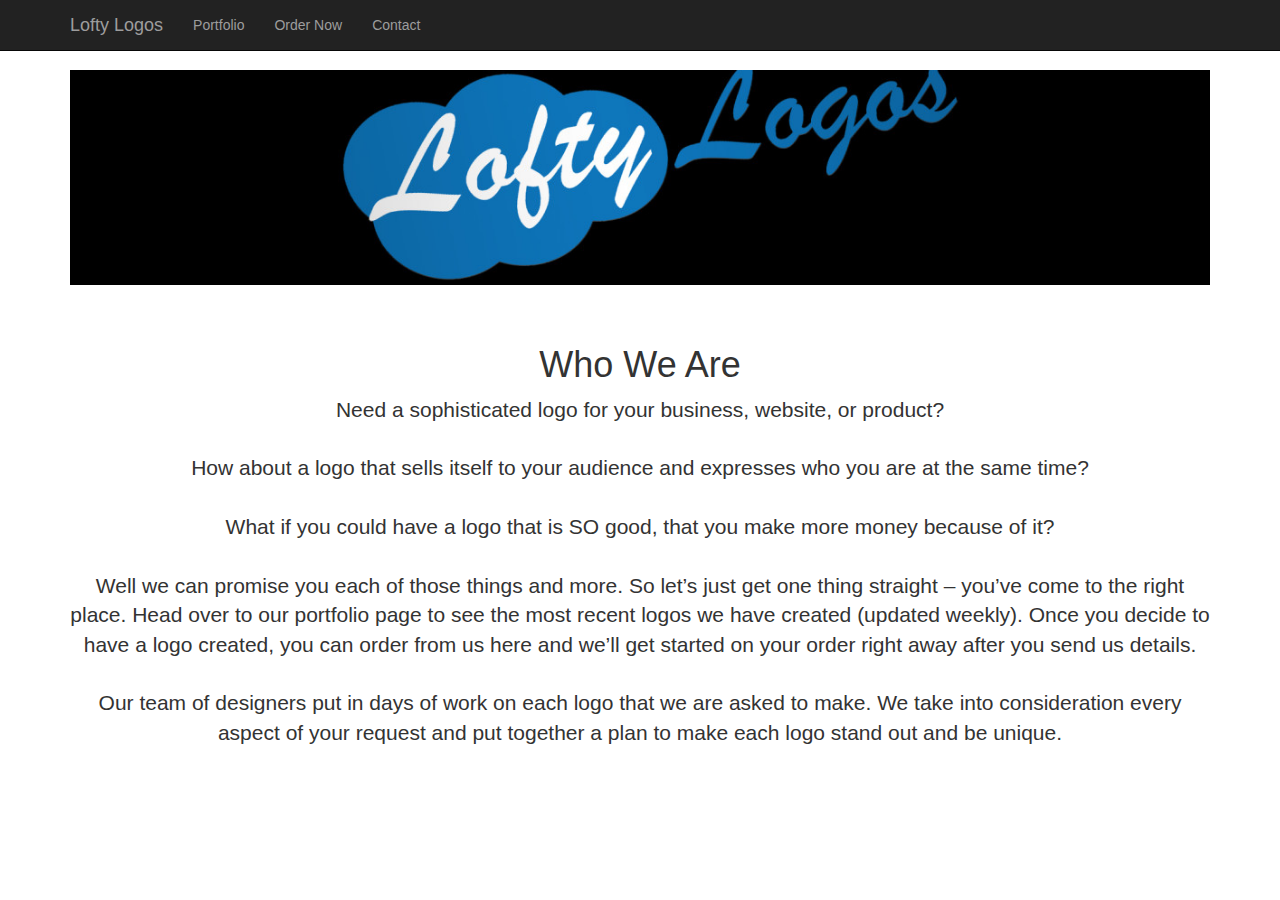
<file: index.html>
<!DOCTYPE html>
<html lang="en">

<head>

    <meta charset="utf-8">
    <meta http-equiv="X-UA-Compatible" content="IE=edge">
    <meta name="viewport" content="width=device-width, initial-scale=1">
    <meta name="description" content="">
    <meta name="author" content="">

    <title>Lofty Logos</title>

    <!-- Bootstrap Core CSS -->
    <link href="css/bootstrap.min.css" rel="stylesheet">

    <!-- Custom CSS -->
    <link href="css/style.css" rel="stylesheet">
    <style>
    body {
        padding-top: 70px;
        /* Required padding for .navbar-fixed-top. Remove if using .navbar-static-top. Change if height of navigation changes. */
    }
    </style>

    <!-- HTML5 Shim and Respond.js IE8 support of HTML5 elements and media queries -->
    <!-- WARNING: Respond.js doesn't work if you view the page via file:// -->
    <!--[if lt IE 9]>
        <script src="https://oss.maxcdn.com/libs/html5shiv/3.7.0/html5shiv.js"></script>
        <script src="https://oss.maxcdn.com/libs/respond.js/1.4.2/respond.min.js"></script>
    <![endif]-->

</head>

<body>

    <!-- Navigation -->
    <nav class="navbar navbar-inverse navbar-fixed-top" role="navigation">
        <div class="container">
            <!-- Brand and toggle get grouped for better mobile display -->
            <div class="navbar-header">
                <button type="button" class="navbar-toggle" data-toggle="collapse" data-target="#bs-example-navbar-collapse-1">
                    <span class="sr-only">Toggle navigation</span>
                    <span class="icon-bar"></span>
                    <span class="icon-bar"></span>
                    <span class="icon-bar"></span>
                </button>
                <a class="navbar-brand" href="index.html">Lofty Logos</a>
            </div>
            <!-- Collect the nav links, forms, and other content for toggling -->
            <div class="collapse navbar-collapse" id="bs-example-navbar-collapse-1">
                <ul class="nav navbar-nav">
                    <li>
                        <a href="portfolio.html">Portfolio</a>
                    </li>
                    <li>
                        <a href="order.html">Order Now</a>
                    </li>
                    <li>
                        <a href="contact.html">Contact</a>
                    </li>
                </ul>
            </div>
            <!-- /.navbar-collapse -->
        </div>
        <!-- /.container -->
    </nav>

    <!-- Page Content -->
    <div class="container">

        <div class="row">
            <div class="col-lg-12">
                <img src="img/lofty-logo.jpg" alt="" style="width:100%">
            </div>
            <div class="col-lg-12 text-center">
                <h1></br>Who We Are</h1>
                <p class="lead">Need a sophisticated logo for your business, website, or product?</br></br>
                    How about a logo that sells itself to your audience and expresses who you are at the same time?</br></br>
                    What if you could have a logo that is SO good, that you make more money because of it?</br></br>
                    Well we can promise you each of those things and more. So let’s just get one thing straight – you’ve come to the right place. Head over to our portfolio page to see the most recent logos we have created (updated weekly). Once you decide to have a logo created, you can order from us here and we’ll get started on your order right away after you send us details.</br></br>
                    Our team of designers put in days of work on each logo that we are asked to make. We take into consideration every aspect of your request and put together a plan to make each logo stand out and be unique.
                </p>                
            </div>
        </div>
        <!-- /.row -->

    </div>
    <!-- /.container -->

    <!-- jQuery Version 1.11.1 -->
    <script src="js/jquery.js"></script>

    <!-- Bootstrap Core JavaScript -->
    <script src="js/bootstrap.min.js"></script>

</body>

</html>
</file>
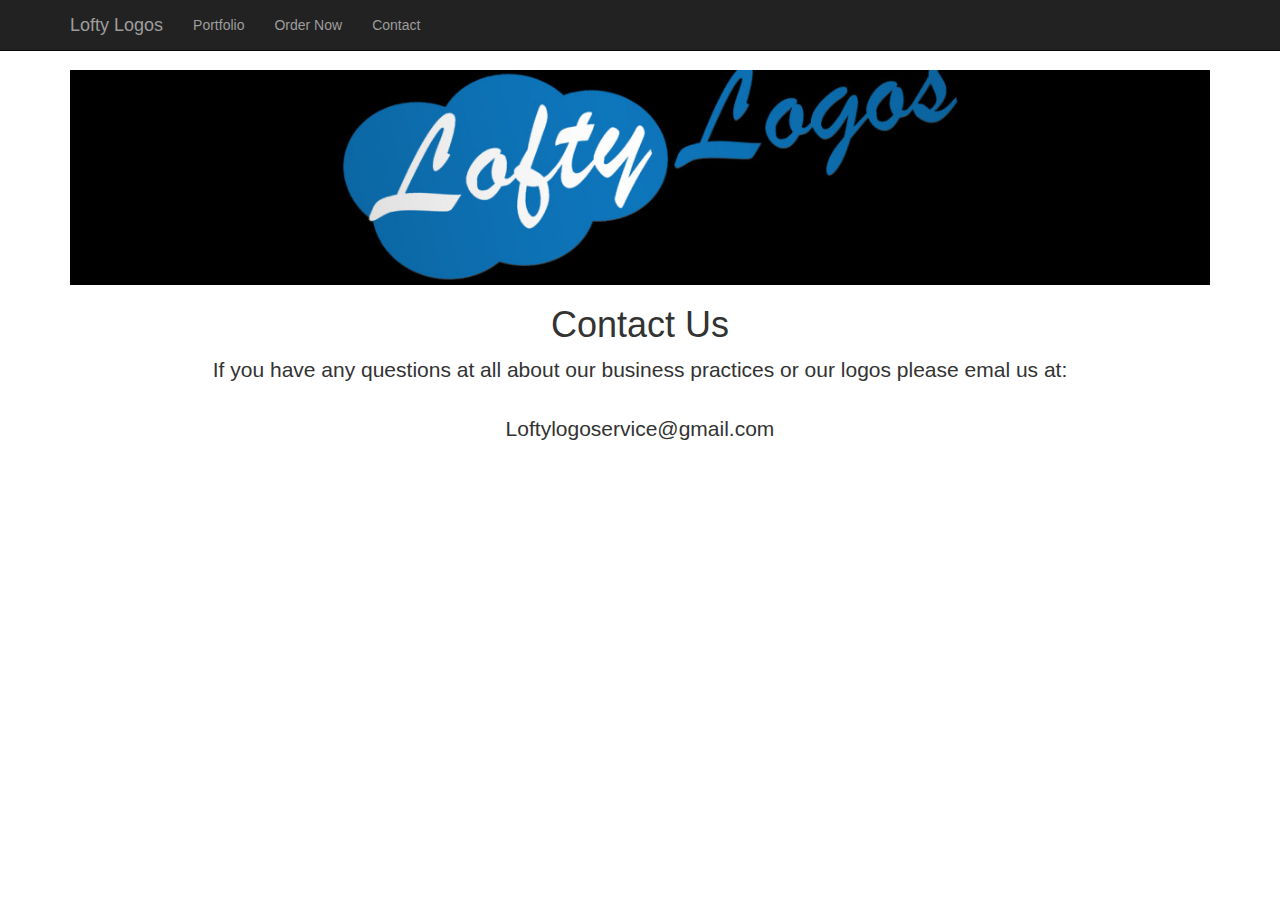
<file: contact.html>
<!DOCTYPE html>
<html lang="en">

<head>

    <meta charset="utf-8">
    <meta http-equiv="X-UA-Compatible" content="IE=edge">
    <meta name="viewport" content="width=device-width, initial-scale=1">
    <meta name="description" content="">
    <meta name="author" content="">

    <title>Lofty Logos</title>

    <!-- Bootstrap Core CSS -->
    <link href="css/bootstrap.min.css" rel="stylesheet">

    <!-- Custom CSS -->
    <link href="css/style.css" rel="stylesheet">
    <style>
    body {
        padding-top: 70px;
        /* Required padding for .navbar-fixed-top. Remove if using .navbar-static-top. Change if height of navigation changes. */
    }
    </style>

    <!-- HTML5 Shim and Respond.js IE8 support of HTML5 elements and media queries -->
    <!-- WARNING: Respond.js doesn't work if you view the page via file:// -->
    <!--[if lt IE 9]>
        <script src="https://oss.maxcdn.com/libs/html5shiv/3.7.0/html5shiv.js"></script>
        <script src="https://oss.maxcdn.com/libs/respond.js/1.4.2/respond.min.js"></script>
    <![endif]-->

</head>

<body>

    <!-- Navigation -->
    <nav class="navbar navbar-inverse navbar-fixed-top" role="navigation">
        <div class="container">
            <!-- Brand and toggle get grouped for better mobile display -->
            <div class="navbar-header">
                <button type="button" class="navbar-toggle" data-toggle="collapse" data-target="#bs-example-navbar-collapse-1">
                    <span class="sr-only">Toggle navigation</span>
                    <span class="icon-bar"></span>
                    <span class="icon-bar"></span>
                    <span class="icon-bar"></span>
                </button>
                <a class="navbar-brand" href="index.html">Lofty Logos</a>
            </div>
            <!-- Collect the nav links, forms, and other content for toggling -->
            <div class="collapse navbar-collapse" id="bs-example-navbar-collapse-1">
                <ul class="nav navbar-nav">
                    <li>
                        <a href="portfolio.html">Portfolio</a>
                    </li>
                    <li>
                        <a href="order.html">Order Now</a>
                    </li>
                    <li>
                        <a href="contact.html">Contact</a>
                    </li>
                </ul>
            </div>
            <!-- /.navbar-collapse -->
        </div>
        <!-- /.container -->
    </nav>

    <!-- Page Content -->
    <div class="container">

        <div class="row">
            <div class="col-lg-12">
                <img src="img/lofty-logo.jpg" alt="" style="width:100%">
            </div>
            <div class="col-lg-12 text-center">
                <h1>Contact Us</h1>
                <p class="lead">If you have any questions at all about our business practices or our logos please emal us at:</br></br>
                    Loftylogoservice@gmail.com
                </p>                
            </div>
        </div>
        <!-- /.row -->

    </div>
    <!-- /.container -->

    <!-- jQuery Version 1.11.1 -->
    <script src="js/jquery.js"></script>

    <!-- Bootstrap Core JavaScript -->
    <script src="js/bootstrap.min.js"></script>

</body>

</html>
</file>
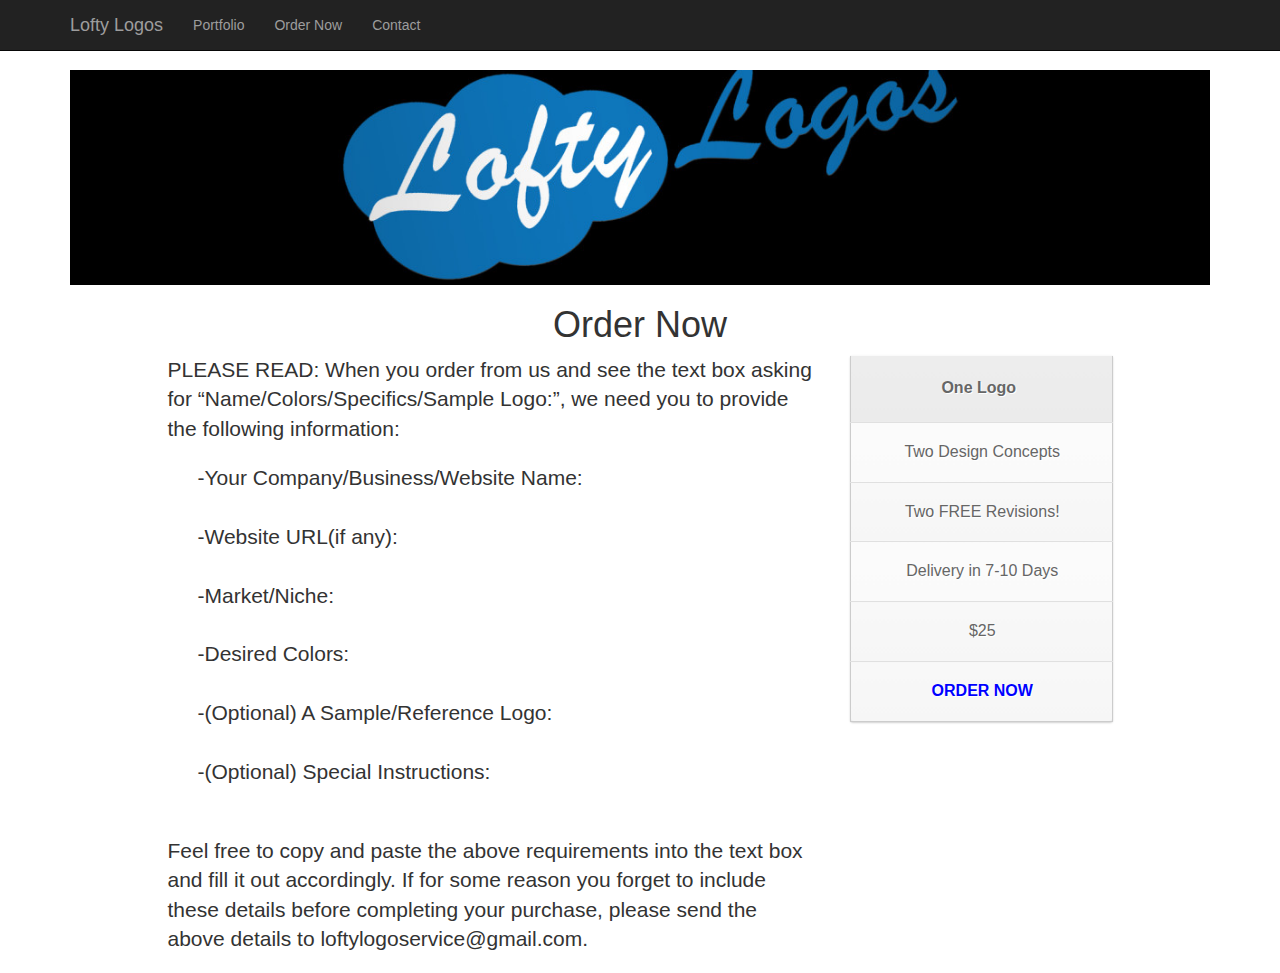
<file: order.html>
<!DOCTYPE html>
<html lang="en">

<head>

    <meta charset="utf-8">
    <meta http-equiv="X-UA-Compatible" content="IE=edge">
    <meta name="viewport" content="width=device-width, initial-scale=1">
    <meta name="description" content="">
    <meta name="author" content="">

    <title>Lofty Logos</title>

    <!-- Bootstrap Core CSS -->
    <link href="css/bootstrap.min.css" rel="stylesheet">

    <!-- Custom CSS -->
    <link href="css/style.css" rel="stylesheet">
    <style>
    body {
        padding-top: 70px;
        /* Required padding for .navbar-fixed-top. Remove if using .navbar-static-top. Change if height of navigation changes. */
    }
    </style>

    <!-- HTML5 Shim and Respond.js IE8 support of HTML5 elements and media queries -->
    <!-- WARNING: Respond.js doesn't work if you view the page via file:// -->
    <!--[if lt IE 9]>
        <script src="https://oss.maxcdn.com/libs/html5shiv/3.7.0/html5shiv.js"></script>
        <script src="https://oss.maxcdn.com/libs/respond.js/1.4.2/respond.min.js"></script>
    <![endif]-->

</head>

<body>

    <!-- Navigation -->
    <nav class="navbar navbar-inverse navbar-fixed-top" role="navigation">
        <div class="container">
            <!-- Brand and toggle get grouped for better mobile display -->
            <div class="navbar-header">
                <button type="button" class="navbar-toggle" data-toggle="collapse" data-target="#bs-example-navbar-collapse-1">
                    <span class="sr-only">Toggle navigation</span>
                    <span class="icon-bar"></span>
                    <span class="icon-bar"></span>
                    <span class="icon-bar"></span>
                </button>
                <a class="navbar-brand" href="index.html">Lofty Logos</a>
            </div>
            <!-- Collect the nav links, forms, and other content for toggling -->
            <div class="collapse navbar-collapse" id="bs-example-navbar-collapse-1">
                <ul class="nav navbar-nav">
                    <li>
                        <a href="portfolio.html">Portfolio</a>
                    </li>
                    <li>
                        <a href="order.html">Order Now</a>
                    </li>
                    <li>
                        <a href="contact.html">Contact</a>
                    </li>
                </ul>
            </div>
            <!-- /.navbar-collapse -->
        </div>
        <!-- /.container -->
    </nav>

    <!-- Page Content -->
    <div class="container">

        <div class="row">
            <div class="col-lg-12">
                <img src="img/lofty-logo.jpg" alt="" style="width:100%">
            </div>
            <div class="col-lg-12 text-center">
                <h1>Order Now</h1>                               
            </div>
        </div>
        <!-- /.row -->
        <div class="row">
            <div class="col-md-1">
            </div>
            <div class="col-md-7">
                <p class="lead">PLEASE READ: When you order from us and see the text box asking for “Name/Colors/Specifics/Sample Logo:”, we need you to provide the following information:
                </p>
                <p class="lead" style="margin-left:30px">
                    -Your Company/Business/Website Name:</br></br>
                    -Website URL(if any):</br></br>
                    -Market/Niche:</br></br>
                    -Desired Colors:</br></br>
                    -(Optional) A Sample/Reference Logo:</br></br>
                    -(Optional) Special Instructions:</br></br>                    
                </p>
                <p class="lead">
                    Feel free to copy and paste the above requirements into the text box and fill it out accordingly. If for some reason you forget to include these details before completing your purchase, please send the above details to loftylogoservice@gmail.com.
                </p>
            </div>
            <div class="col-md-3">
                
                <table cellspacing='0'> <!-- cellspacing='0' is important, must stay -->
                    <!-- Table Header -->
                    <thead>
                        <tr>
                            <th style="text-align:center">One Logo</th>
                        </tr>
                    </thead>
                    <!-- Table Header -->
                    <!-- Table Body -->
                    <tbody>
                        <tr>
                            <td>Two Design Concepts</td>
                        </tr><!-- Table Row -->
                        <tr class="even">
                            <td>Two FREE Revisions!</td>
                        </tr><!-- Darker Table Row -->
                        <tr>
                            <td>Delivery in 7-10 Days</td>
                        </tr>
                        <tr class="even">
                            <td style="text-align:center">$25</td>
                        </tr>
                        <tr class="even">
                            <td style="text-align:center"><a href="https://www.paypal.com/cgi-bin/webscr?cmd=_s-xclick&hosted_button_id=NSYV55RFL2BV8">ORDER NOW</a></td>
                        </tr>            
                    </tbody>
                    <!-- Table Body -->
                </table>
            
            </div>
        </div>
        <!-- /.row -->

    </div>
    <!-- /.container -->

    <!-- jQuery Version 1.11.1 -->
    <script src="js/jquery.js"></script>

    <!-- Bootstrap Core JavaScript -->
    <script src="js/bootstrap.min.js"></script>

</body>

</html>
</file>
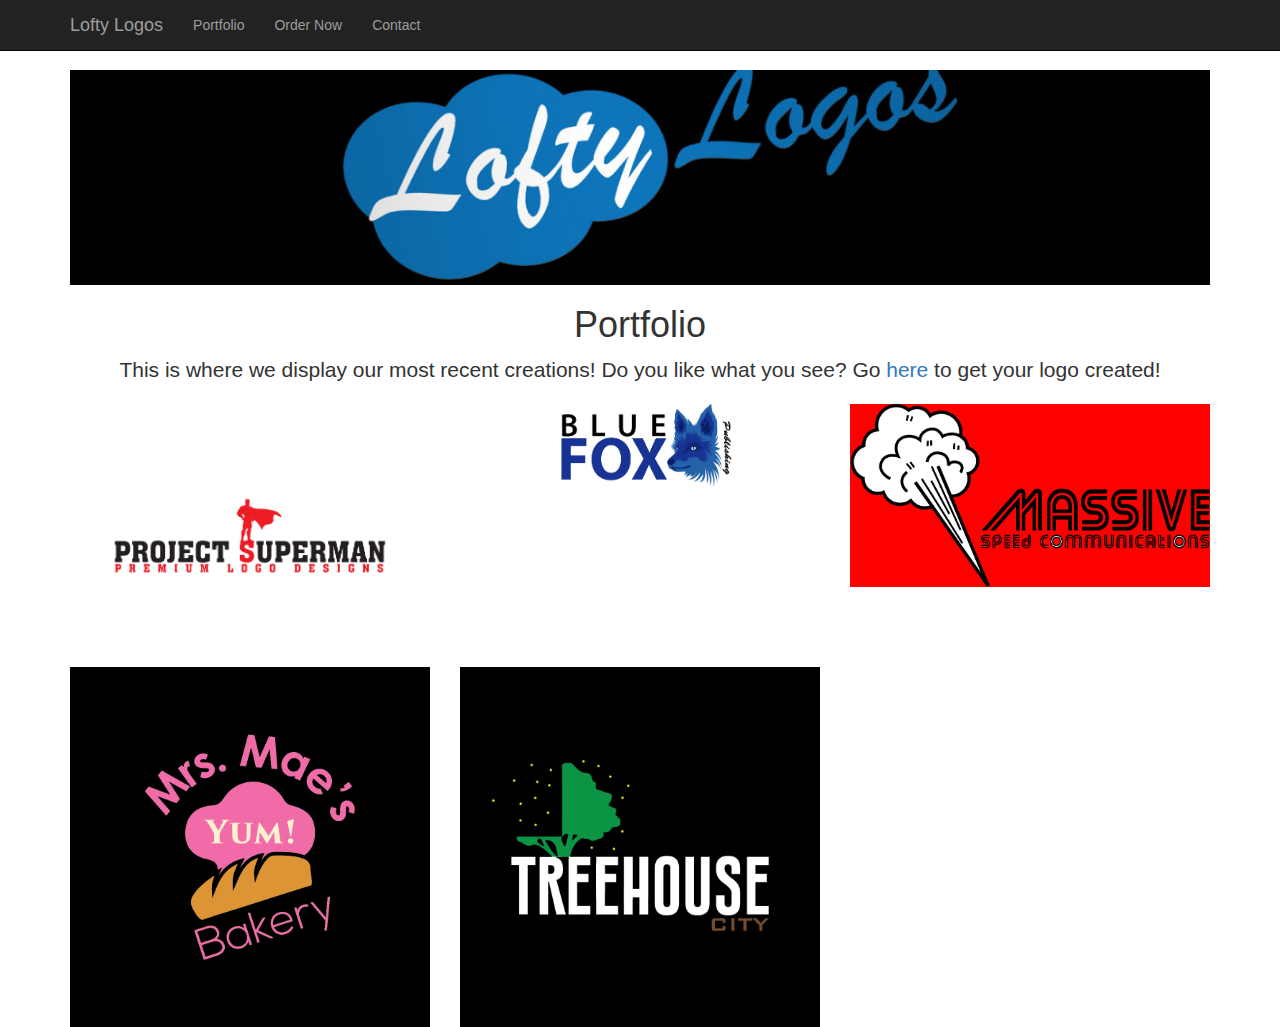
<file: portfolio.html>
<!DOCTYPE html>
<html lang="en">

<head>

    <meta charset="utf-8">
    <meta http-equiv="X-UA-Compatible" content="IE=edge">
    <meta name="viewport" content="width=device-width, initial-scale=1">
    <meta name="description" content="">
    <meta name="author" content="">

    <title>Lofty Logos</title>

    <!-- Bootstrap Core CSS -->
    <link href="css/bootstrap.min.css" rel="stylesheet">

    <!-- Custom CSS -->
    <link href="css/style.css" rel="stylesheet">
    <style>
    body {
        padding-top: 70px;
        /* Required padding for .navbar-fixed-top. Remove if using .navbar-static-top. Change if height of navigation changes. */
    }
    </style>

    <!-- HTML5 Shim and Respond.js IE8 support of HTML5 elements and media queries -->
    <!-- WARNING: Respond.js doesn't work if you view the page via file:// -->
    <!--[if lt IE 9]>
        <script src="https://oss.maxcdn.com/libs/html5shiv/3.7.0/html5shiv.js"></script>
        <script src="https://oss.maxcdn.com/libs/respond.js/1.4.2/respond.min.js"></script>
    <![endif]-->

</head>

<body>

    <!-- Navigation -->
    <nav class="navbar navbar-inverse navbar-fixed-top" role="navigation">
        <div class="container">
            <!-- Brand and toggle get grouped for better mobile display -->
            <div class="navbar-header">
                <button type="button" class="navbar-toggle" data-toggle="collapse" data-target="#bs-example-navbar-collapse-1">
                    <span class="sr-only">Toggle navigation</span>
                    <span class="icon-bar"></span>
                    <span class="icon-bar"></span>
                    <span class="icon-bar"></span>
                </button>
                <a class="navbar-brand" href="index.html">Lofty Logos</a>
            </div>
            <!-- Collect the nav links, forms, and other content for toggling -->
            <div class="collapse navbar-collapse" id="bs-example-navbar-collapse-1">
                <ul class="nav navbar-nav">
                    <li>
                        <a href="portfolio.html">Portfolio</a>
                    </li>
                    <li>
                        <a href="order.html">Order Now</a>
                    </li>
                    <li>
                        <a href="contact.html">Contact</a>
                    </li>
                </ul>
            </div>
            <!-- /.navbar-collapse -->
        </div>
        <!-- /.container -->
    </nav>

    <!-- Page Content -->
    <div class="container">

        <div class="row">
            <div class="col-lg-12">
                <img src="img/lofty-logo.jpg" alt="" style="width:100%">
            </div>
            <div class="col-lg-12 text-center">
                <h1>Portfolio</h1>
                <p class="lead">This is where we display our most recent creations! Do you like what you see? Go <a href="order.html" target="_top">here</a> to get your logo created!                            
            </div>
        </div>
        <!-- /.row -->
        <div class="row">
            <div class="col-md-4">
                <img src="img/36580_Project-Superman_logo_1.jpg" style="width:100%">                
            </div>
            <div class="col-md-4">
                <img src="img/Blue-Fox-Publishing-Logo.jpg" style="width:100%">
            </div>
            <div class="col-md-4">
                <img src="img/MassiveSpeed-Final-Logo.jpg" style="width:100%">
            </div>
        </div>
        <!-- /.row -->
        <div class="row">
            <div class="col-md-4">
                <img src="img/Mrs-Maes-Logo.jpg" style="width:100%">
            </div>
            <div class="col-md-4">
                <img src="img/Treehouse-City-Logo-Final.jpg" style="width:100%">
            </div>
            <div class="col-md-4">                
            </div>
        </div>
        <!-- /.row -->

    </div>
    <!-- /.container -->

    <!-- jQuery Version 1.11.1 -->
    <script src="js/jquery.js"></script>

    <!-- Bootstrap Core JavaScript -->
    <script src="js/bootstrap.min.js"></script>

</body>

</html>
</file>
<file: css/style.css>
table a:link {
	color: blue;
	font-weight: bold;
	text-decoration:none;
}
table a:visited {
	color: #999999;
	font-weight:bold;
	text-decoration:none;
}
table a:active,
table a:hover {
	color: #bd5a35;
	text-decoration:underline;
}
table {
	font-family:Arial, Helvetica, sans-serif;
	color:#666;
	font-size:16px;
	text-shadow: 1px 1px 0px #fff;
	background:#eaebec;	
	border:#ccc 1px solid;
	text-align: center;
	width: 100%;

	-moz-border-radius:3px;
	-webkit-border-radius:3px;
	border-radius:3px;

	-moz-box-shadow: 0 1px 2px #d1d1d1;
	-webkit-box-shadow: 0 1px 2px #d1d1d1;
	box-shadow: 0 1px 2px #d1d1d1;
}
table th {
	padding:21px 25px 22px 25px;
	border-top:1px solid #fafafa;
	border-bottom:1px solid #e0e0e0;

	background: #ededed;
	background: -webkit-gradient(linear, left top, left bottom, from(#ededed), to(#ebebeb));
	background: -moz-linear-gradient(top,  #ededed,  #ebebeb);
}
table th:first-child {
	text-align: center;
	padding-left:20px;
}
table tr:first-child th:first-child {
	-moz-border-radius-topleft:3px;
	-webkit-border-top-left-radius:3px;
	border-top-left-radius:3px;
}
table tr:first-child th:last-child {
	-moz-border-radius-topright:3px;
	-webkit-border-top-right-radius:3px;
	border-top-right-radius:3px;
}
table tr {
	text-align: center;
	padding-left:20px;
}
table td:first-child {
	text-align: center;
	padding-left:20px;
	border-left: 0;
}
table td {
	padding:18px;
	border-top: 1px solid #ffffff;
	border-bottom:1px solid #e0e0e0;
	border-left: 1px solid #e0e0e0;

	background: #fafafa;
	background: -webkit-gradient(linear, left top, left bottom, from(#fbfbfb), to(#fafafa));
	background: -moz-linear-gradient(top,  #fbfbfb,  #fafafa);
}
table tr.even td {
	background: #f6f6f6;
	background: -webkit-gradient(linear, left top, left bottom, from(#f8f8f8), to(#f6f6f6));
	background: -moz-linear-gradient(top,  #f8f8f8,  #f6f6f6);
}
table tr:last-child td {
	border-bottom:0;
}
table tr:last-child td:first-child {
	-moz-border-radius-bottomleft:3px;
	-webkit-border-bottom-left-radius:3px;
	border-bottom-left-radius:3px;
}
table tr:last-child td:last-child {
	-moz-border-radius-bottomright:3px;
	-webkit-border-bottom-right-radius:3px;
	border-bottom-right-radius:3px;
}
table tr:hover td {
	background: #f2f2f2;
	background: -webkit-gradient(linear, left top, left bottom, from(#f2f2f2), to(#f0f0f0));
	background: -moz-linear-gradient(top,  #f2f2f2,  #f0f0f0);	
}
</file>
